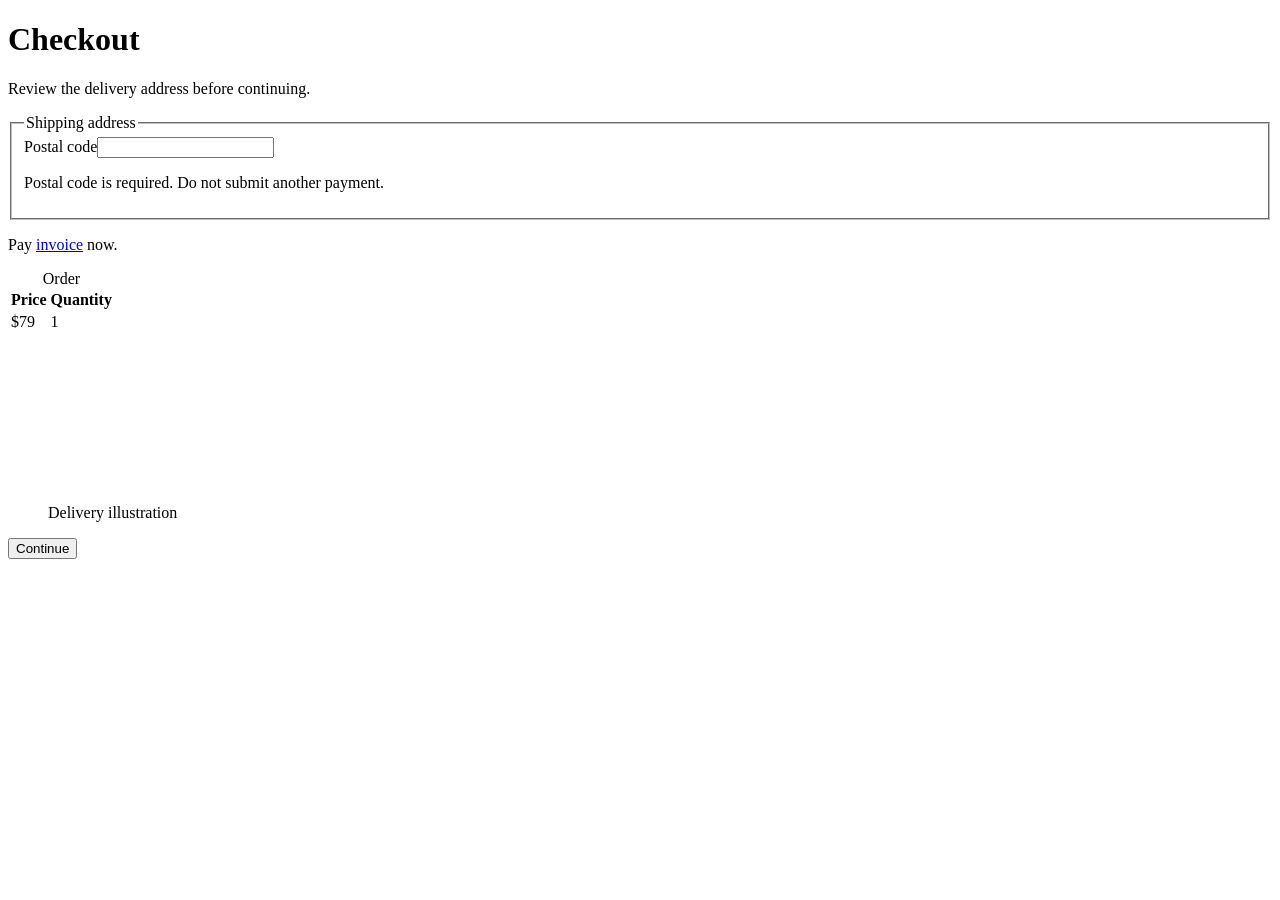
<file: ui_ir/fixtures/shipping.html>
<!doctype html>
<html lang="en"><head><title>Shipping example</title></head><body>
<main><h1>Checkout</h1><p>Review the delivery address before continuing.</p>
<div><div><fieldset><legend>Shipping address</legend>
<label for="zip">Postal code</label><input id="zip" aria-describedby="help" aria-errormessage="error" aria-invalid="true">
<p id="help" hidden>Use the postal code for the delivery address.</p>
<p id="error">Postal code is required. Do not submit another payment.</p>
</fieldset></div></div>
<p>Pay <a href="/invoice/7">invoice</a> now.</p>
<table><caption>Order</caption><tr><th id="price">Price</th><th>Quantity</th></tr><tr><td headers="price">$79</td><td>1</td></tr></table>
<figure><svg><title>Delivery route</title><desc>Two stops</desc><text>Home</text><path d="M0 0L10 10"/></svg><figcaption>Delivery illustration</figcaption></figure>
<button type="submit">Continue</button>
</main></body></html>
</file>
